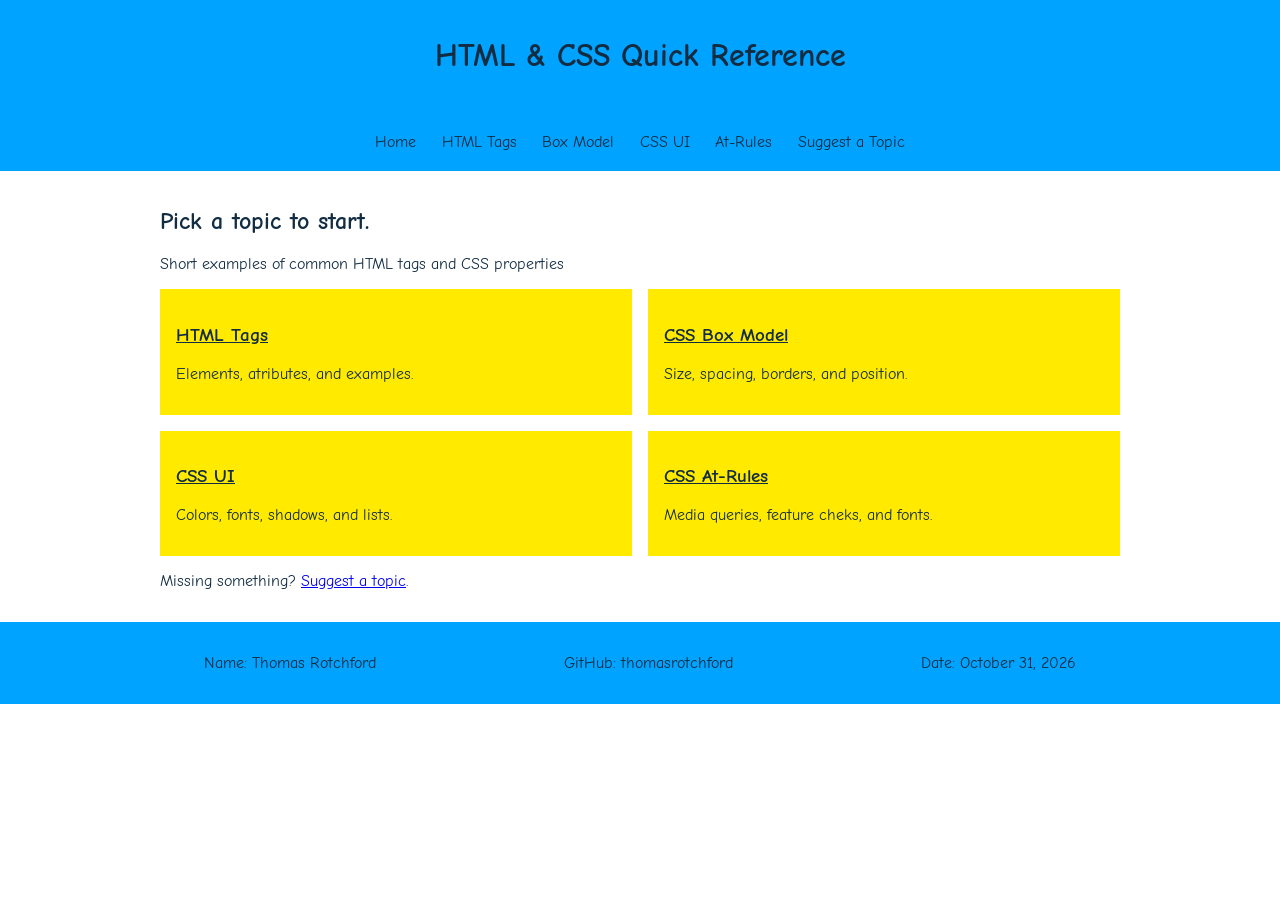
<file: index.html>
<!DOCTYPE html>
<html lang="en">

<head>
    <meta charset="UTF-8">
    <meta name="author" content="Thomas Rotchford">
    <meta name="description" content="HTML and CSS quick refrence for students.">
    <meta name="keywords" content="HTML, CSS, WebDev">
    <link rel="stylesheet" href="styles.css">
    <title>Home | HTML &amp; CSS Quick Reference</title>
</head>

<body>

    <header>
        <h1>HTML &amp; CSS Quick Reference</h1>
    </header>

    <nav>
        <a href="index.html">Home</a>
        <a href="ref.html">HTML Tags</a>
        <a href="css-box-model.html">Box Model</a>
        <a href="css-ui.html">CSS UI</a>
        <a href="css-at-rules.html">At-Rules</a>
        <a href="request.html">Suggest a Topic</a>
    </nav>

    <main>
        <h2>Pick a topic to start.</h2>
        <p>Short examples of common HTML tags and CSS properties</p>
        <div class="grid">
            <article class="card">
                <h3><a href="ref.html">HTML Tags</a></h3>
                <p>Elements, atributes, and examples.</p>
            </article>

            <article class="card">
                <h3><a href="css-box-model.html">CSS Box Model</a></h3>
                <p>Size, spacing, borders, and position.</p>
            </article>

            <article class="card">
                <h3><a href="css-ui.html">CSS UI</a></h3>
                <p>Colors, fonts, shadows, and lists.</p>
            </article>

            <article class="card">
                <h3><a href="css-at-rules.html">CSS At-Rules</a></h3>
                <p>Media queries, feature cheks, and fonts.</p>
            </article>
        </div>
        <p>Missing something? <a href="request.html">Suggest a topic</a>.</p>
    </main>

    <footer>
        <p>Name: Thomas Rotchford</p>
        <p>GitHub: thomasrotchford</p>
        <p>Date: October 31, 2026</p>
    </footer>

</body>
</html>
</file>
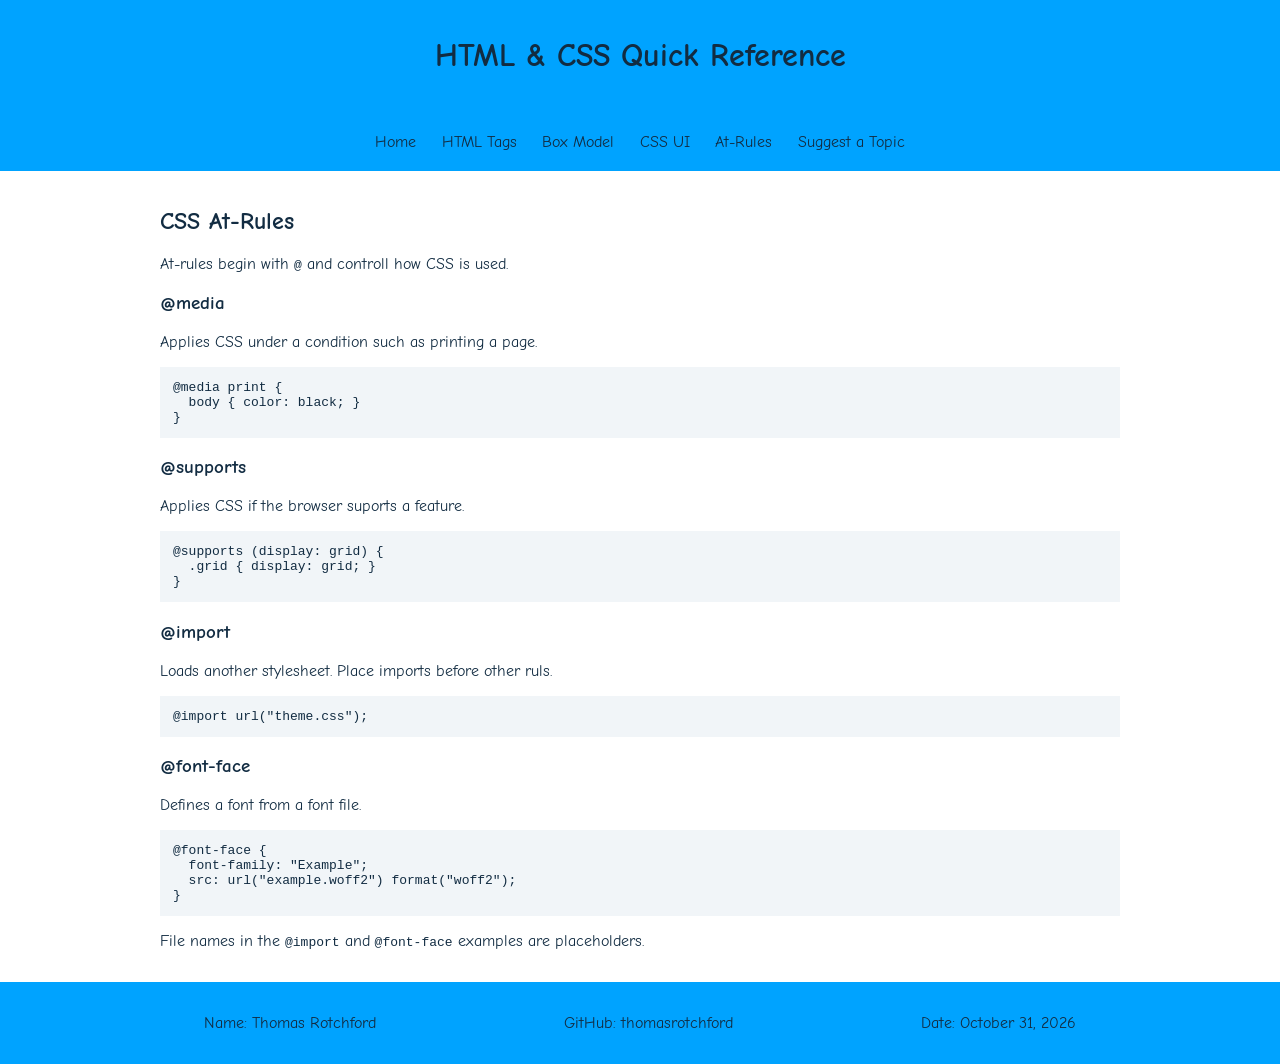
<file: css-at-rules.html>
<!DOCTYPE html>
<html lang="en">

<head>
    <meta charset="UTF-8">
    <meta name="author" content="Thomas Rotchford">
    <meta name="description" content="CSS at-rules with explanatons and examples.">
    <meta name="keywords" content="HTML, CSS, WebDev">
    <link rel="stylesheet" href="styles.css">
    <title>CSS At-Rules | HTML &amp; CSS Quick Reference</title>
</head>

<body>

    <header>
        <h1>HTML &amp; CSS Quick Reference</h1>
    </header>

    <nav>
        <a href="index.html">Home</a>
        <a href="ref.html">HTML Tags</a>
        <a href="css-box-model.html">Box Model</a>
        <a href="css-ui.html">CSS UI</a>
        <a href="css-at-rules.html">At-Rules</a>
        <a href="request.html">Suggest a Topic</a>
    </nav>

    <main>
        <h2>CSS At-Rules</h2>
        <p>At-rules begin with <code>@</code> and controll how CSS is used.</p>

        <section>
            <h3>@media</h3>
            <p>Applies CSS under a condition such as printing a page.</p>
            <pre><code>@media print {
  body { color: black; }
}</code></pre>
        </section>

        <section>
            <h3>@supports</h3>
            <p>Applies CSS if the browser suports a feature.</p>
            <pre><code>@supports (display: grid) {
  .grid { display: grid; }
}</code></pre>
        </section>

        <section>
            <h3>@import</h3>
            <p>Loads another stylesheet. Place imports before other ruls.</p>
            <pre><code>@import url("theme.css");</code></pre>
        </section>

        <section>
            <h3>@font-face</h3>
            <p>Defines a font from a font file.</p>
            <pre><code>@font-face {
  font-family: "Example";
  src: url("example.woff2") format("woff2");
}</code></pre>
        </section>

        <p>File names in the <code>@import</code> and <code>@font-face</code> examples are placeholders.</p>
    </main>

    <footer>
        <p>Name: Thomas Rotchford</p>
        <p>GitHub: thomasrotchford</p>
        <p>Date: October 31, 2026</p>
    </footer>

</body>
</html>
</file>
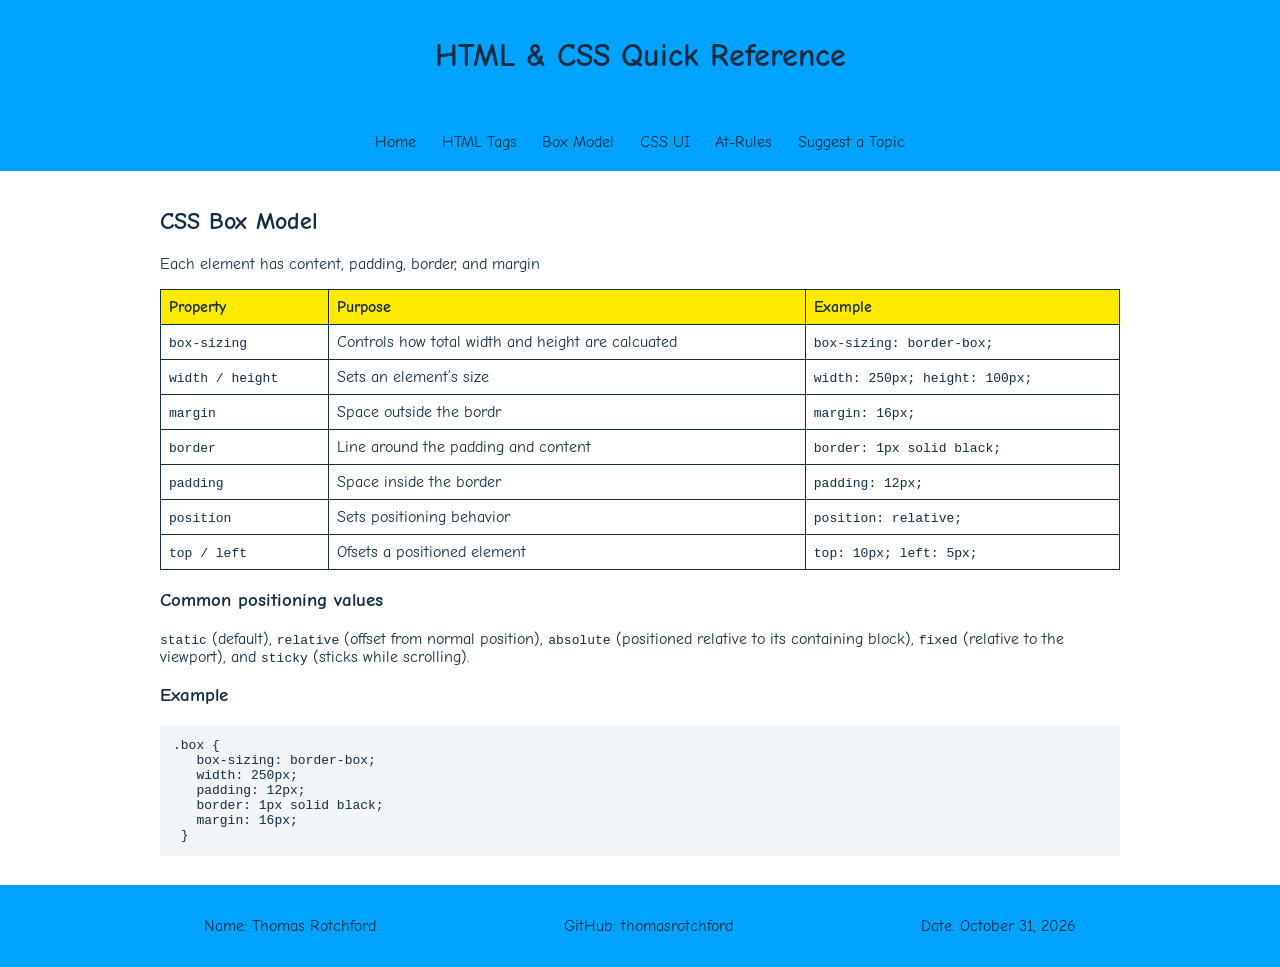
<file: css-box-model.html>
<!DOCTYPE html>
<html lang="en">

<head>
    <meta charset="UTF-8">
    <meta name="author" content="Thomas Rotchford">
    <meta name="description" content="CSS Box Model properties, valuse, and examples.">
    <meta name="keywords" content="HTML, CSS, WebDev">
    <link rel="stylesheet" href="styles.css">
    <title>CSS Box Model | HTML &amp; CSS Quick Reference</title>
</head>

<body>

    <header>
        <h1>HTML &amp; CSS Quick Reference</h1>
    </header>

    <nav>
        <a href="index.html">Home</a>
        <a href="ref.html">HTML Tags</a>
        <a href="css-box-model.html">Box Model</a>
        <a href="css-ui.html">CSS UI</a>
        <a href="css-at-rules.html">At-Rules</a>
        <a href="request.html">Suggest a Topic</a>
    </nav>

    <main>
        <h2>CSS Box Model</h2>
        <p>Each element has content, padding, border, and margin</p>
        <table>
            <thead>
                <tr>
                    <th>Property</th>
                    <th>Purpose</th>
                    <th>Example</th>
                </tr>
            </thead>
            <tbody>
                <tr>
                    <td><code>box-sizing</code></td>
                    <td>Controls how total width and height are calcuated</td>
                    <td><code>box-sizing: border-box;</code></td>
                </tr>
                <tr>
                    <td><code>width / height</code></td>
                    <td>Sets an element’s size</td>
                    <td><code>width: 250px; height: 100px;</code></td>
                </tr>
                <tr>
                    <td><code>margin</code></td>
                    <td>Space outside the bordr</td>
                    <td><code>margin: 16px;</code></td>
                </tr>
                <tr>
                    <td><code>border</code></td>
                    <td>Line around the padding and content</td>
                    <td><code>border: 1px solid black;</code></td>
                </tr>
                <tr>
                    <td><code>padding</code></td>
                    <td>Space inside the border</td>
                    <td><code>padding: 12px;</code></td>
                </tr>
                <tr>
                    <td><code>position</code></td>
                    <td>Sets positioning behavior</td>
                    <td><code>position: relative;</code></td>
                </tr>
                <tr>
                    <td><code>top / left</code></td>
                    <td>Ofsets a positioned element</td>
                    <td><code>top: 10px; left: 5px;</code></td>
                </tr>
            </tbody>
        </table>

        <h3>Common positioning values</h3>
        <p><code>static</code> (default), <code>relative</code> (offset from normal position), <code>absolute</code> (positioned relative to its containing block), <code>fixed</code> (relative to the viewport), and <code>sticky</code> (sticks while scrolling).</p>

        <h3>Example</h3>
        <pre><code>.box {
   box-sizing: border-box;
   width: 250px;
   padding: 12px;
   border: 1px solid black;
   margin: 16px;
 }</code></pre>
    </main>

    <footer>
        <p>Name: Thomas Rotchford</p>
        <p>GitHub: thomasrotchford</p>
        <p>Date: October 31, 2026</p>
    </footer>

</body>
</html>
</file>
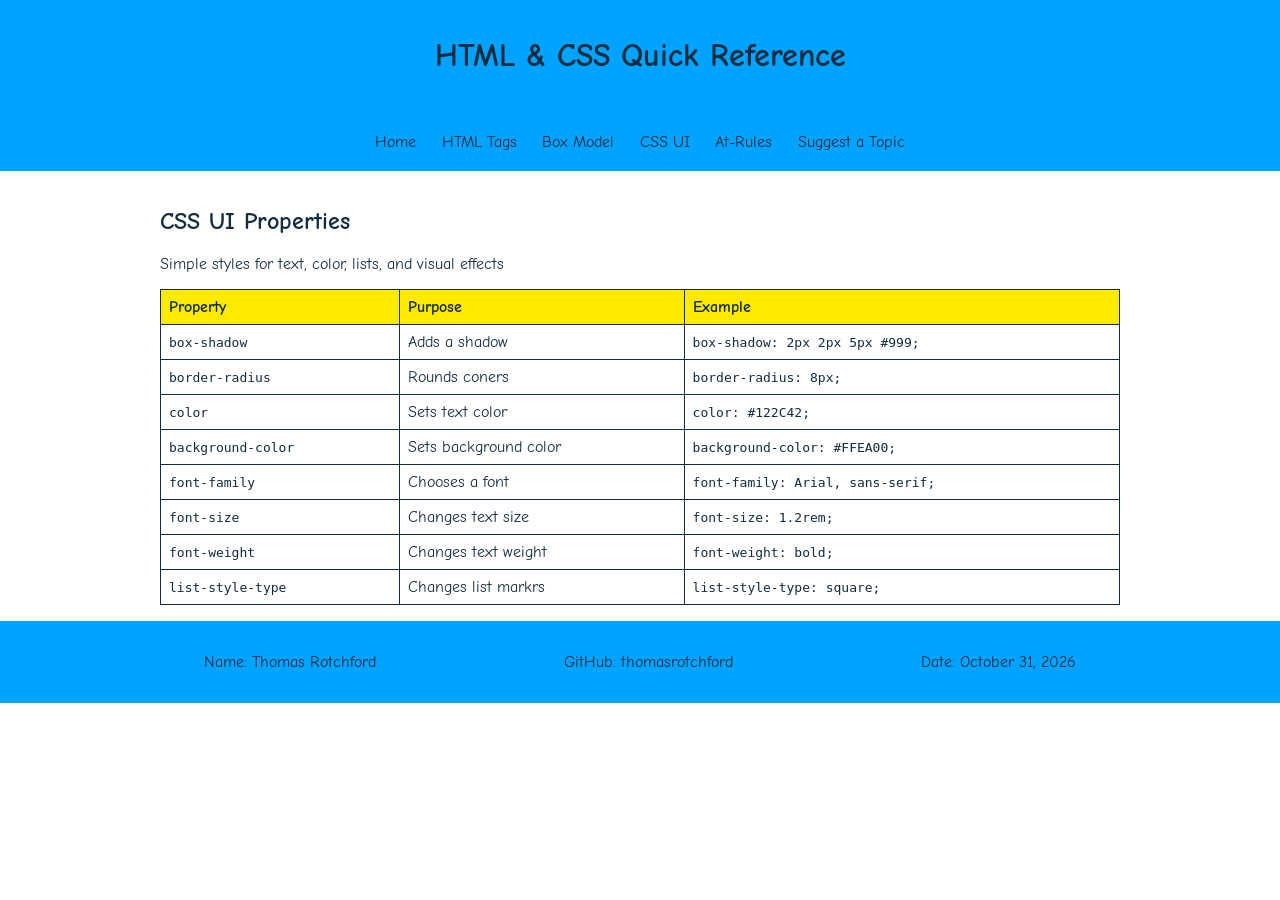
<file: css-ui.html>
<!DOCTYPE html>
<html lang="en">

<head>
    <meta charset="UTF-8">
    <meta name="author" content="Thomas Rotchford">
    <meta name="description" content="Common CSS user interace properties and examples.">
    <meta name="keywords" content="HTML, CSS, WebDev">
    <link rel="stylesheet" href="styles.css">
    <title>CSS UI | HTML &amp; CSS Quick Reference</title>
</head>

<body>

    <header>
        <h1>HTML &amp; CSS Quick Reference</h1>
    </header>

    <nav>
        <a href="index.html">Home</a>
        <a href="ref.html">HTML Tags</a>
        <a href="css-box-model.html">Box Model</a>
        <a href="css-ui.html">CSS UI</a>
        <a href="css-at-rules.html">At-Rules</a>
        <a href="request.html">Suggest a Topic</a>
    </nav>

    <main>
        <h2>CSS UI Properties</h2>
        <p>Simple styles for text, color, lists, and visual effects</p>
        <table>
            <thead>
                <tr>
                    <th>Property</th>
                    <th>Purpose</th>
                    <th>Example</th>
                </tr>
            </thead>
            <tbody>
                <tr>
                    <td><code>box-shadow</code></td>
                    <td>Adds a shadow</td>
                    <td><code>box-shadow: 2px 2px 5px #999;</code></td>
                </tr>
                <tr>
                    <td><code>border-radius</code></td>
                    <td>Rounds coners</td>
                    <td><code>border-radius: 8px;</code></td>
                </tr>
                <tr>
                    <td><code>color</code></td>
                    <td>Sets text color</td>
                    <td><code>color: #122C42;</code></td>
                </tr>
                <tr>
                    <td><code>background-color</code></td>
                    <td>Sets background color</td>
                    <td><code>background-color: #FFEA00;</code></td>
                </tr>
                <tr>
                    <td><code>font-family</code></td>
                    <td>Chooses a font</td>
                    <td><code>font-family: Arial, sans-serif;</code></td>
                </tr>
                <tr>
                    <td><code>font-size</code></td>
                    <td>Changes text size</td>
                    <td><code>font-size: 1.2rem;</code></td>
                </tr>
                <tr>
                    <td><code>font-weight</code></td>
                    <td>Changes text weight</td>
                    <td><code>font-weight: bold;</code></td>
                </tr>
                <tr>
                    <td><code>list-style-type</code></td>
                    <td>Changes list markrs</td>
                    <td><code>list-style-type: square;</code></td>
                </tr>
            </tbody>
        </table>
    </main>

    <footer>
        <p>Name: Thomas Rotchford</p>
        <p>GitHub: thomasrotchford</p>
        <p>Date: October 31, 2026</p>
    </footer>

</body>
</html>
</file>
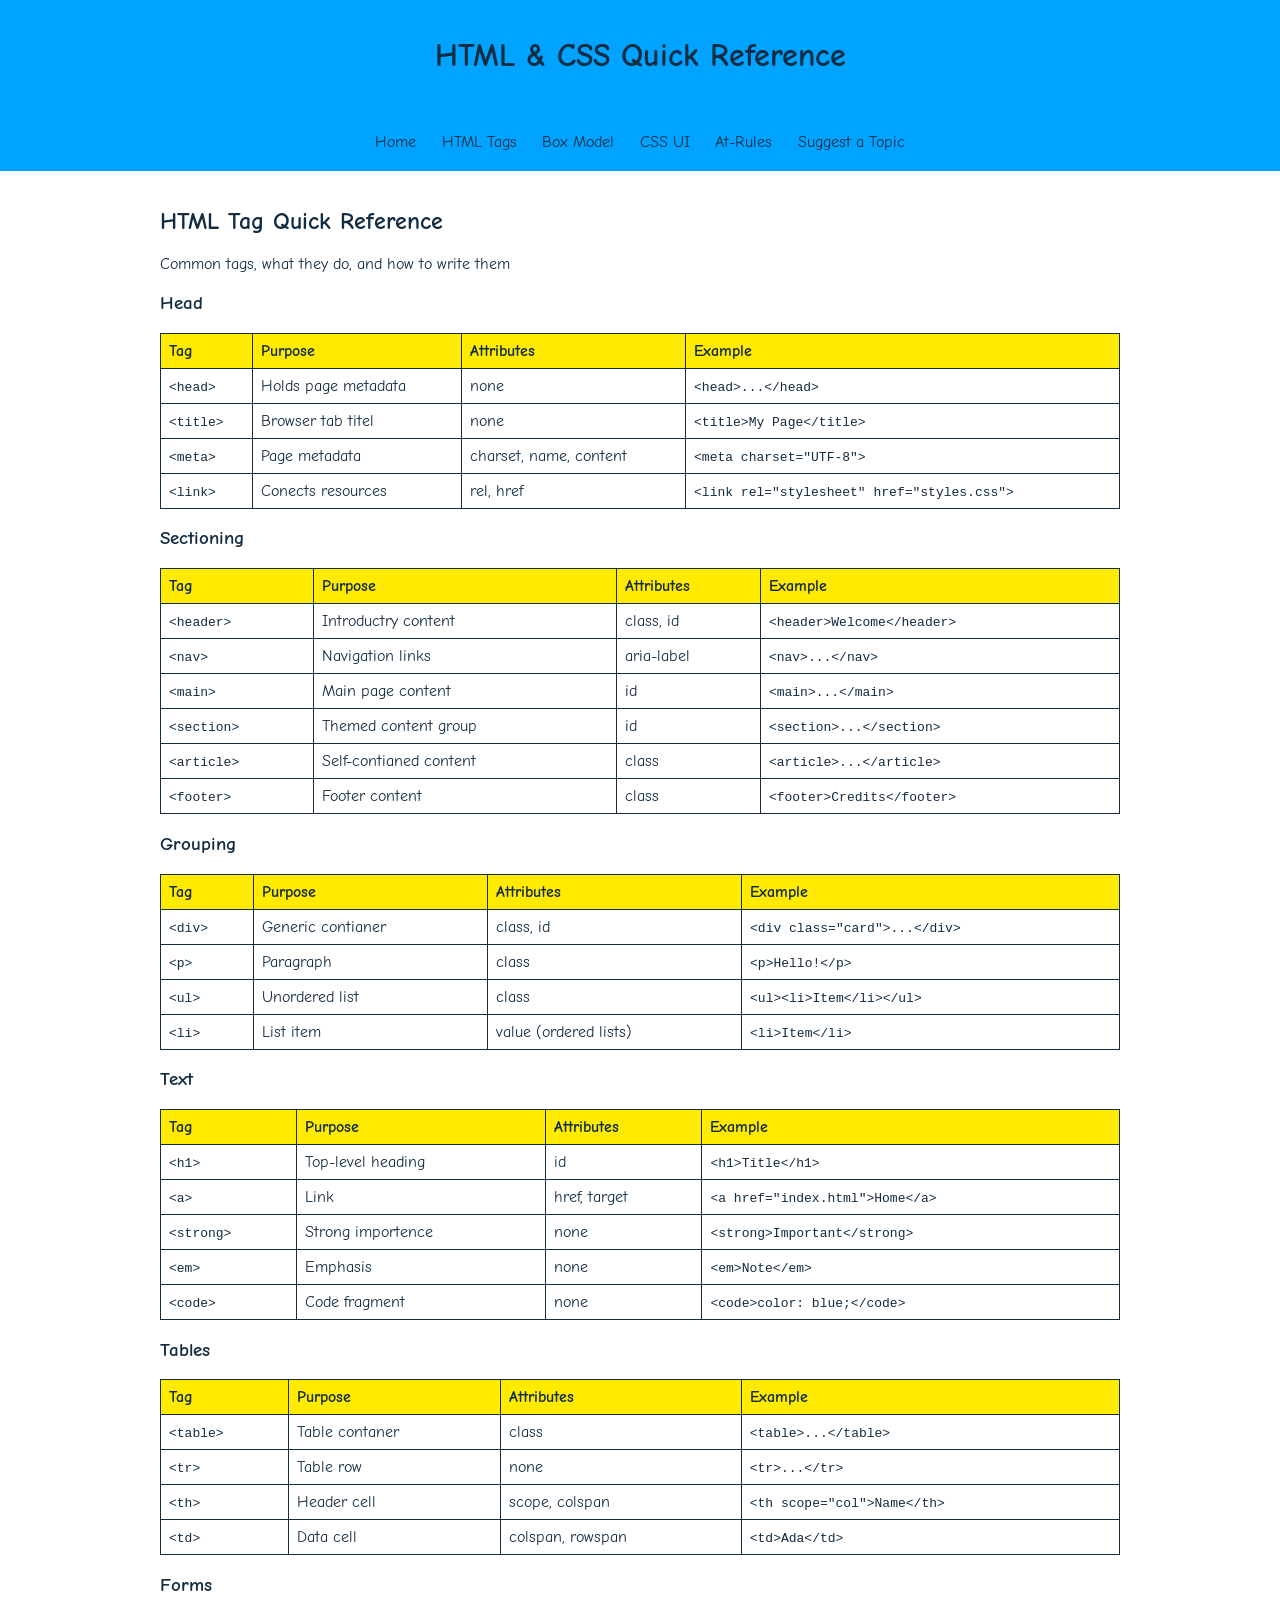
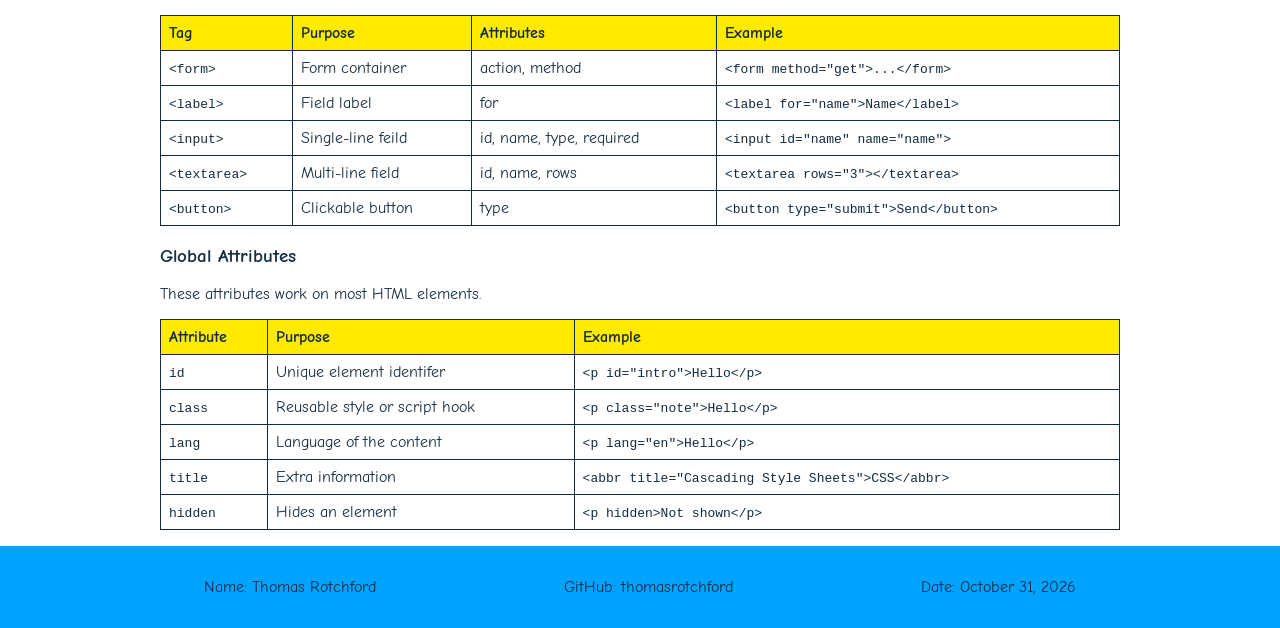
<file: ref.html>
<!DOCTYPE html>
<html lang="en">

<head>
    <meta charset="UTF-8">
    <meta name="author" content="Thomas Rotchford">
    <meta name="description" content="Common HTML tags and atributes with examples.">
    <meta name="keywords" content="HTML, CSS, WebDev">
    <link rel="stylesheet" href="styles.css">
    <title>HTML Tags | HTML &amp; CSS Quick Reference</title>
</head>

<body>

    <header>
        <h1>HTML &amp; CSS Quick Reference</h1>
    </header>

    <nav>
        <a href="index.html">Home</a>
        <a href="ref.html">HTML Tags</a>
        <a href="css-box-model.html">Box Model</a>
        <a href="css-ui.html">CSS UI</a>
        <a href="css-at-rules.html">At-Rules</a>
        <a href="request.html">Suggest a Topic</a>
    </nav>

    <main>
        <h2>HTML Tag Quick Reference</h2>
        <p>Common tags, what they do, and how to write them</p>

        <section>
            <h3>Head</h3>
            <table>
                <thead>
                    <tr>
                        <th>Tag</th>
                        <th>Purpose</th>
                        <th>Attributes</th>
                        <th>Example</th>
                    </tr>
                </thead>
                <tbody>
                    <tr>
                        <td><code>&lt;head&gt;</code></td>
                        <td>Holds page metadata</td>
                        <td>none</td>
                        <td><code>&lt;head&gt;...&lt;/head&gt;</code></td>
                    </tr>
                    <tr>
                        <td><code>&lt;title&gt;</code></td>
                        <td>Browser tab titel</td>
                        <td>none</td>
                        <td><code>&lt;title&gt;My Page&lt;/title&gt;</code></td>
                    </tr>
                    <tr>
                        <td><code>&lt;meta&gt;</code></td>
                        <td>Page metadata</td>
                        <td>charset, name, content</td>
                        <td><code>&lt;meta charset="UTF-8"&gt;</code></td>
                    </tr>
                    <tr>
                        <td><code>&lt;link&gt;</code></td>
                        <td>Conects resources</td>
                        <td>rel, href</td>
                        <td><code>&lt;link rel="stylesheet" href="styles.css"&gt;</code></td>
                    </tr>
                </tbody>
            </table>
        </section>

        <section>
            <h3>Sectioning</h3>
            <table>
                <thead>
                    <tr>
                        <th>Tag</th>
                        <th>Purpose</th>
                        <th>Attributes</th>
                        <th>Example</th>
                    </tr>
                </thead>
                <tbody>
                    <tr>
                        <td><code>&lt;header&gt;</code></td>
                        <td>Introductry content</td>
                        <td>class, id</td>
                        <td><code>&lt;header&gt;Welcome&lt;/header&gt;</code></td>
                    </tr>
                    <tr>
                        <td><code>&lt;nav&gt;</code></td>
                        <td>Navigation links</td>
                        <td>aria-label</td>
                        <td><code>&lt;nav&gt;...&lt;/nav&gt;</code></td>
                    </tr>
                    <tr>
                        <td><code>&lt;main&gt;</code></td>
                        <td>Main page content</td>
                        <td>id</td>
                        <td><code>&lt;main&gt;...&lt;/main&gt;</code></td>
                    </tr>
                    <tr>
                        <td><code>&lt;section&gt;</code></td>
                        <td>Themed content group</td>
                        <td>id</td>
                        <td><code>&lt;section&gt;...&lt;/section&gt;</code></td>
                    </tr>
                    <tr>
                        <td><code>&lt;article&gt;</code></td>
                        <td>Self-contianed content</td>
                        <td>class</td>
                        <td><code>&lt;article&gt;...&lt;/article&gt;</code></td>
                    </tr>
                    <tr>
                        <td><code>&lt;footer&gt;</code></td>
                        <td>Footer content</td>
                        <td>class</td>
                        <td><code>&lt;footer&gt;Credits&lt;/footer&gt;</code></td>
                    </tr>
                </tbody>
            </table>
        </section>

        <section>
            <h3>Grouping</h3>
            <table>
                <thead>
                    <tr>
                        <th>Tag</th>
                        <th>Purpose</th>
                        <th>Attributes</th>
                        <th>Example</th>
                    </tr>
                </thead>
                <tbody>
                    <tr>
                        <td><code>&lt;div&gt;</code></td>
                        <td>Generic contianer</td>
                        <td>class, id</td>
                        <td><code>&lt;div class="card"&gt;...&lt;/div&gt;</code></td>
                    </tr>
                    <tr>
                        <td><code>&lt;p&gt;</code></td>
                        <td>Paragraph</td>
                        <td>class</td>
                        <td><code>&lt;p&gt;Hello!&lt;/p&gt;</code></td>
                    </tr>
                    <tr>
                        <td><code>&lt;ul&gt;</code></td>
                        <td>Unordered list</td>
                        <td>class</td>
                        <td><code>&lt;ul&gt;&lt;li&gt;Item&lt;/li&gt;&lt;/ul&gt;</code></td>
                    </tr>
                    <tr>
                        <td><code>&lt;li&gt;</code></td>
                        <td>List item</td>
                        <td>value (ordered lists)</td>
                        <td><code>&lt;li&gt;Item&lt;/li&gt;</code></td>
                    </tr>
                </tbody>
            </table>
        </section>

        <section>
            <h3>Text</h3>
            <table>
                <thead>
                    <tr>
                        <th>Tag</th>
                        <th>Purpose</th>
                        <th>Attributes</th>
                        <th>Example</th>
                    </tr>
                </thead>
                <tbody>
                    <tr>
                        <td><code>&lt;h1&gt;</code></td>
                        <td>Top-level heading</td>
                        <td>id</td>
                        <td><code>&lt;h1&gt;Title&lt;/h1&gt;</code></td>
                    </tr>
                    <tr>
                        <td><code>&lt;a&gt;</code></td>
                        <td>Link</td>
                        <td>href, target</td>
                        <td><code>&lt;a href="index.html"&gt;Home&lt;/a&gt;</code></td>
                    </tr>
                    <tr>
                        <td><code>&lt;strong&gt;</code></td>
                        <td>Strong importence</td>
                        <td>none</td>
                        <td><code>&lt;strong&gt;Important&lt;/strong&gt;</code></td>
                    </tr>
                    <tr>
                        <td><code>&lt;em&gt;</code></td>
                        <td>Emphasis</td>
                        <td>none</td>
                        <td><code>&lt;em&gt;Note&lt;/em&gt;</code></td>
                    </tr>
                    <tr>
                        <td><code>&lt;code&gt;</code></td>
                        <td>Code fragment</td>
                        <td>none</td>
                        <td><code>&lt;code&gt;color: blue;&lt;/code&gt;</code></td>
                    </tr>
                </tbody>
            </table>
        </section>

        <section>
            <h3>Tables</h3>
            <table>
                <thead>
                    <tr>
                        <th>Tag</th>
                        <th>Purpose</th>
                        <th>Attributes</th>
                        <th>Example</th>
                    </tr>
                </thead>
                <tbody>
                    <tr>
                        <td><code>&lt;table&gt;</code></td>
                        <td>Table contaner</td>
                        <td>class</td>
                        <td><code>&lt;table&gt;...&lt;/table&gt;</code></td>
                    </tr>
                    <tr>
                        <td><code>&lt;tr&gt;</code></td>
                        <td>Table row</td>
                        <td>none</td>
                        <td><code>&lt;tr&gt;...&lt;/tr&gt;</code></td>
                    </tr>
                    <tr>
                        <td><code>&lt;th&gt;</code></td>
                        <td>Header cell</td>
                        <td>scope, colspan</td>
                        <td><code>&lt;th scope="col"&gt;Name&lt;/th&gt;</code></td>
                    </tr>
                    <tr>
                        <td><code>&lt;td&gt;</code></td>
                        <td>Data cell</td>
                        <td>colspan, rowspan</td>
                        <td><code>&lt;td&gt;Ada&lt;/td&gt;</code></td>
                    </tr>
                </tbody>
            </table>
        </section>

        <section>
            <h3>Forms</h3>
            <table>
                <thead>
                    <tr>
                        <th>Tag</th>
                        <th>Purpose</th>
                        <th>Attributes</th>
                        <th>Example</th>
                    </tr>
                </thead>
                <tbody>
                    <tr>
                        <td><code>&lt;form&gt;</code></td>
                        <td>Form container</td>
                        <td>action, method</td>
                        <td><code>&lt;form method="get"&gt;...&lt;/form&gt;</code></td>
                    </tr>
                    <tr>
                        <td><code>&lt;label&gt;</code></td>
                        <td>Field label</td>
                        <td>for</td>
                        <td><code>&lt;label for="name"&gt;Name&lt;/label&gt;</code></td>
                    </tr>
                    <tr>
                        <td><code>&lt;input&gt;</code></td>
                        <td>Single-line feild</td>
                        <td>id, name, type, required</td>
                        <td><code>&lt;input id="name" name="name"&gt;</code></td>
                    </tr>
                    <tr>
                        <td><code>&lt;textarea&gt;</code></td>
                        <td>Multi-line field</td>
                        <td>id, name, rows</td>
                        <td><code>&lt;textarea rows="3"&gt;&lt;/textarea&gt;</code></td>
                    </tr>
                    <tr>
                        <td><code>&lt;button&gt;</code></td>
                        <td>Clickable button</td>
                        <td>type</td>
                        <td><code>&lt;button type="submit"&gt;Send&lt;/button&gt;</code></td>
                    </tr>
                </tbody>
            </table>
        </section>

        <section>
            <h3>Global Attributes</h3>
            <p>These attributes work on most HTML elements.</p>
            <table>
                <thead>
                    <tr>
                        <th>Attribute</th>
                        <th>Purpose</th>
                        <th>Example</th>
                    </tr>
                </thead>
                <tbody>
                    <tr>
                        <td><code>id</code></td>
                        <td>Unique element identifer</td>
                        <td><code>&lt;p id="intro"&gt;Hello&lt;/p&gt;</code></td>
                    </tr>
                    <tr>
                        <td><code>class</code></td>
                        <td>Reusable style or script hook</td>
                        <td><code>&lt;p class="note"&gt;Hello&lt;/p&gt;</code></td>
                    </tr>
                    <tr>
                        <td><code>lang</code></td>
                        <td>Language of the content</td>
                        <td><code>&lt;p lang="en"&gt;Hello&lt;/p&gt;</code></td>
                    </tr>
                    <tr>
                        <td><code>title</code></td>
                        <td>Extra information</td>
                        <td><code>&lt;abbr title="Cascading Style Sheets"&gt;CSS&lt;/abbr&gt;</code></td>
                    </tr>
                    <tr>
                        <td><code>hidden</code></td>
                        <td>Hides an element</td>
                        <td><code>&lt;p hidden&gt;Not shown&lt;/p&gt;</code></td>
                    </tr>
                </tbody>
            </table>
        </section>
    </main>

    <footer>
        <p>Name: Thomas Rotchford</p>
        <p>GitHub: thomasrotchford</p>
        <p>Date: October 31, 2026</p>
    </footer>

</body>
</html>
</file>
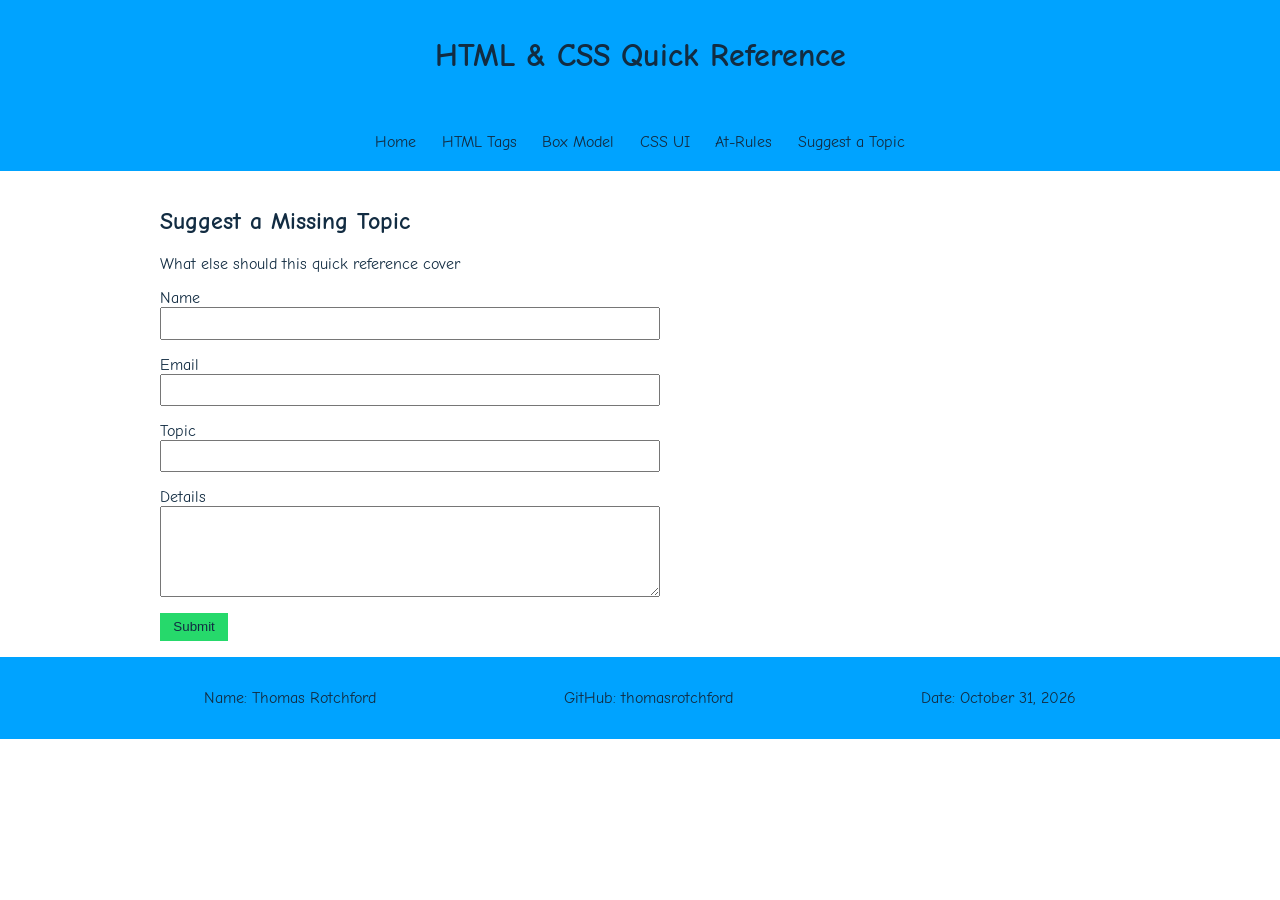
<file: request.html>
<!DOCTYPE html>
<html lang="en">

<head>
    <meta charset="UTF-8">
    <meta name="author" content="Thomas Rotchford">
    <meta name="description" content="Suggest a missng HTML or CSS topic.">
    <meta name="keywords" content="HTML, CSS, WebDev">
    <link rel="stylesheet" href="styles.css">
    <title>Suggest a Missing Topic | HTML &amp; CSS Quick Reference</title>
</head>

<body>

    <header>
        <h1>HTML &amp; CSS Quick Reference</h1>
    </header>

    <nav>
        <a href="index.html">Home</a>
        <a href="ref.html">HTML Tags</a>
        <a href="css-box-model.html">Box Model</a>
        <a href="css-ui.html">CSS UI</a>
        <a href="css-at-rules.html">At-Rules</a>
        <a href="request.html">Suggest a Topic</a>
    </nav>

    <main>
        <h2>Suggest a Missing Topic</h2>
        <p>What else should this quick reference cover</p>
        <form action="" method="get">
            <div>
                <label for="name">Name</label>
                <input id="name" name="name" type="text" required>
            </div>
            <div>
                <label for="email">Email</label>
                <input id="email" name="email" type="email" required>
            </div>
            <div>
                <label for="topic">Topic</label>
                <input id="topic" name="topic" type="text" required>
            </div>
            <div>
                <label for="details">Details</label>
                <textarea id="details" name="details" rows="5" required></textarea>
            </div>
            <button type="submit">Submit</button>
        </form>
    </main>

    <footer>
        <p>Name: Thomas Rotchford</p>
        <p>GitHub: thomasrotchford</p>
        <p>Date: October 31, 2026</p>
    </footer>

</body>
</html>
</file>
<file: styles.css>
/*
Name: Thomas Rotchford
Course and Section: CIS233DA 27491
Instructor: Brian Thurber
*/

@import url('https://fonts.googleapis.com/css2?family=Comic+Neue:wght@400;700&display=swap');

:root {
  /* Colors */
  --bg-header: #00A3FF;
  --bg-card: #FFEA00;
  --bg-button: #26D96B;
  --text-main: #122C42;

  /* Font */
  --font-main: 'Comic Neue', 'Comic Sans MS', Arial, sans-serif;
}

/* General styling */
body {
  margin: 0;
  color: var(--text-main);
  font-family: var(--font-main);
}


/* Header */
header {
  background-color: var(--bg-header);
  padding: 1em;
  text-align: center;
}

/* Navigation */
nav {
  display: flex;
  justify-content: center;
  gap: 1em;
  background-color: var(--bg-header);
  padding: 1em;
}

nav a {
  color: var(--text-main);
  text-decoration: none;
  padding: 0.3em;
}

nav a:hover {
  background-color: var(--bg-button);
}

/* Main content */
main {
  max-width: 960px;
  margin: 0 auto;
  padding: 1em;
}

/* Topic cards */
.grid {
  display: grid;
  grid-template-columns: repeat(2, 1fr);
  gap: 1em;
}

.card {
  background-color: var(--bg-card);
  padding: 1em;
}

.card a {
  color: var(--text-main);
}

/* Reference tables */
table {
  width: 100%;
  border-collapse: collapse;
  text-align: left;
}

th, td {
  border: 1px solid var(--text-main);
  padding: 0.5em;
}

th {
  background-color: var(--bg-card);
}

/* Code examples */
pre {
  background-color: #f1f5f8;
  padding: 1em;
}

/* Suggestion form */
form {
  max-width: 500px;
}

form div {
  margin-bottom: 1em;
}

label {
  display: block;
}

input, textarea {
  display: block;
  width: 100%;
  padding: 0.5em;
  box-sizing: border-box;
}

button {
  background-color: var(--bg-button);
  color: var(--text-main);
  padding: 0.5em 1em;
  border: 0;
}

button:hover {
  background-color: var(--bg-card);
}

/* Footer */
footer {
  display: flex;
  justify-content: space-evenly;
  background-color: var(--bg-header);
  padding: 1em;
}
</file>
